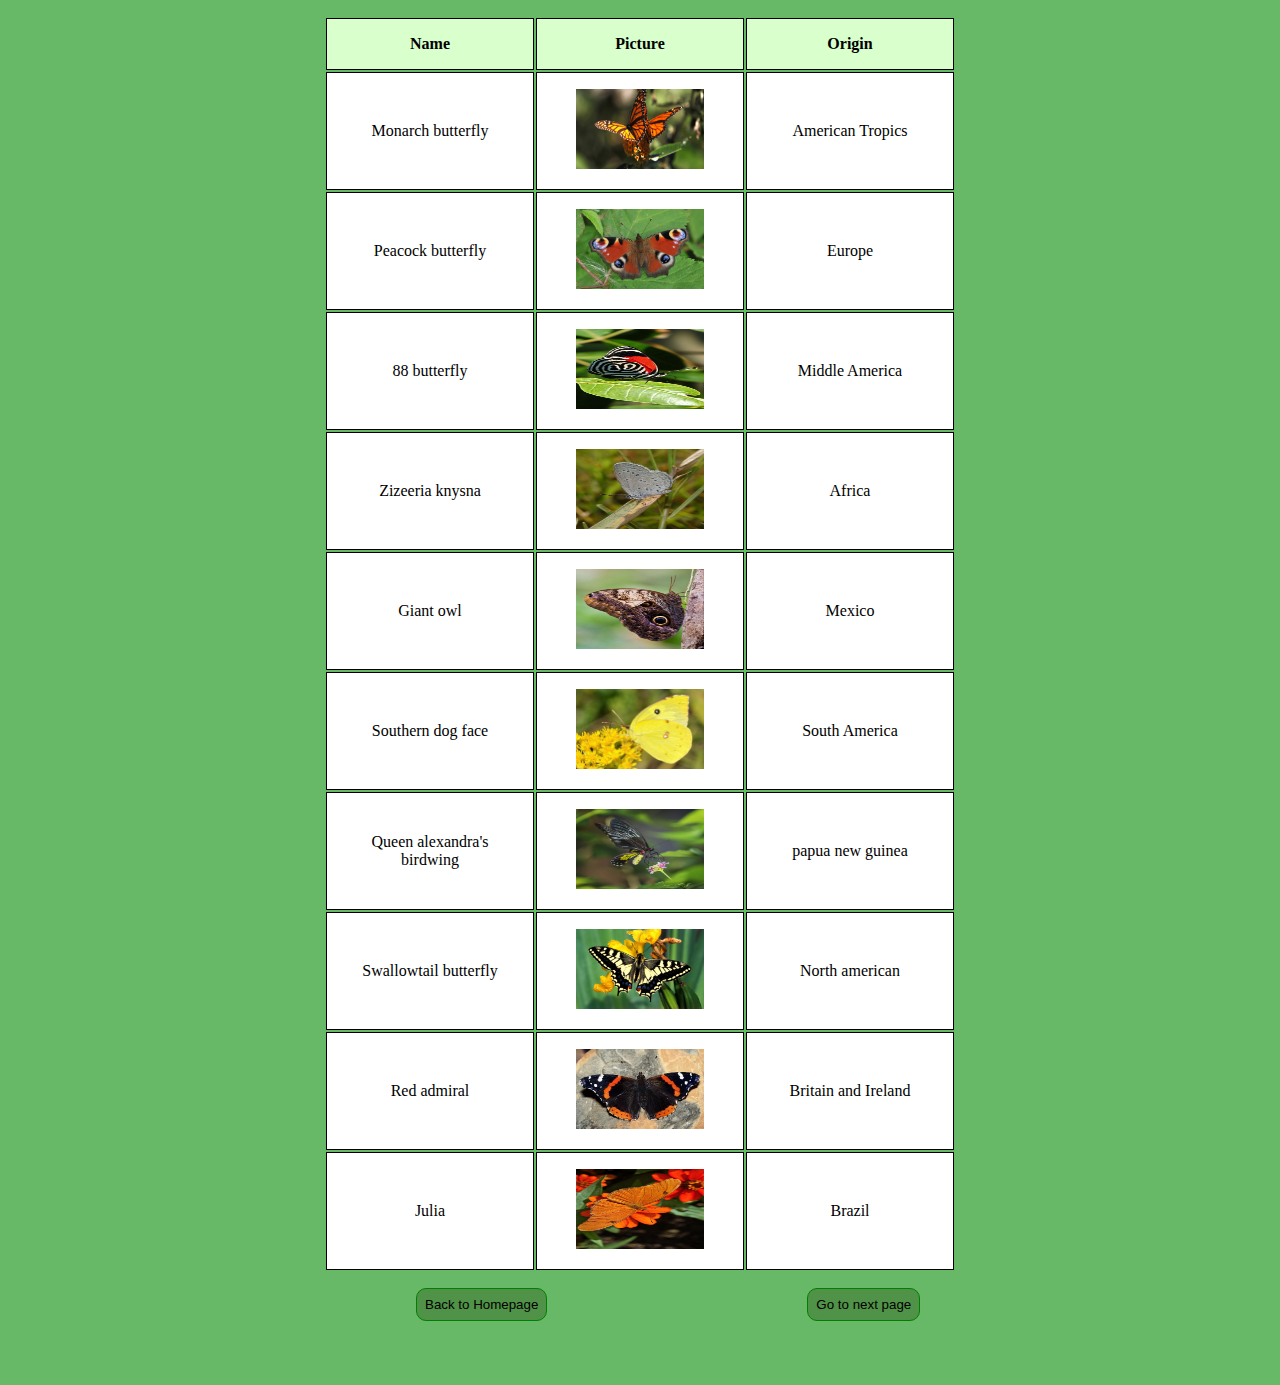
<file: BOTW.html>
<!DOCTYPE html>
<html lang="en">
<head>
    <meta charset="UTF-8">
    <meta http-equiv="X-UA-Compatible" content="IE=edge">
    <meta name="viewport" content="width=device-width, initial-scale=1.0">
    <title>Document</title>
    <link rel="stylesheet" href="BOTW.css">
</head>
<body>
    <div class="container">
        <table>
            <tr>
                <th>Name</th>
                <th>Picture</th>
                <th>Origin</th>
            </tr>
            <tr>
                    <td>Monarch butterfly</td>
                    <td><img src="but1.jpeg"></td>
                    <td>American  Tropics</td>
            </tr>
            <tr>
                <td>Peacock butterfly</td>
                <td><img src="but2.jpeg"></td>
                <td>Europe</td>
        </tr>
        <tr>
            <td>88 butterfly</td>
            <td><img src="but3.jpeg"></td>
            <td>Middle America</td>
    </tr>
    <tr>
        <td>Zizeeria knysna</td>
        <td><img src="but4.jpeg"></td>
        <td>Africa</td>
</tr>
<tr>
    <td>Giant owl</td>
    <td><img src="but5.jpeg"></td>
    <td>Mexico</td>
</tr>
<tr>
    <td>Southern dog face</td>
    <td><img src="but6.jpeg"></td>
    <td>South America</td>
</tr>
<tr>
    <td>Queen alexandra's birdwing</td>
    <td><img src="but7.jpeg"></td>
    <td> papua new guinea</td>
</tr>
<tr>
    <td>Swallowtail butterfly</td>
    <td><img src="but11.jpeg"></td>
    <td>North american</td>
</tr>
<tr>
    <td>Red admiral</td>
    <td><img src="but9.jpeg"></td>
    <td>Britain and Ireland</td>
</tr>
<tr>
    <td>Julia</td>
    <td><img src="but10.jpeg"></td>
    <td>Brazil</td>
</tr>
        </table>

        
        <a href="Website.html"><button>Back to Homepage</button></a>
        <a href="Form.html"><button class="btn">Go to next page</button></a>
    </div>
</body>
</html>
</file>
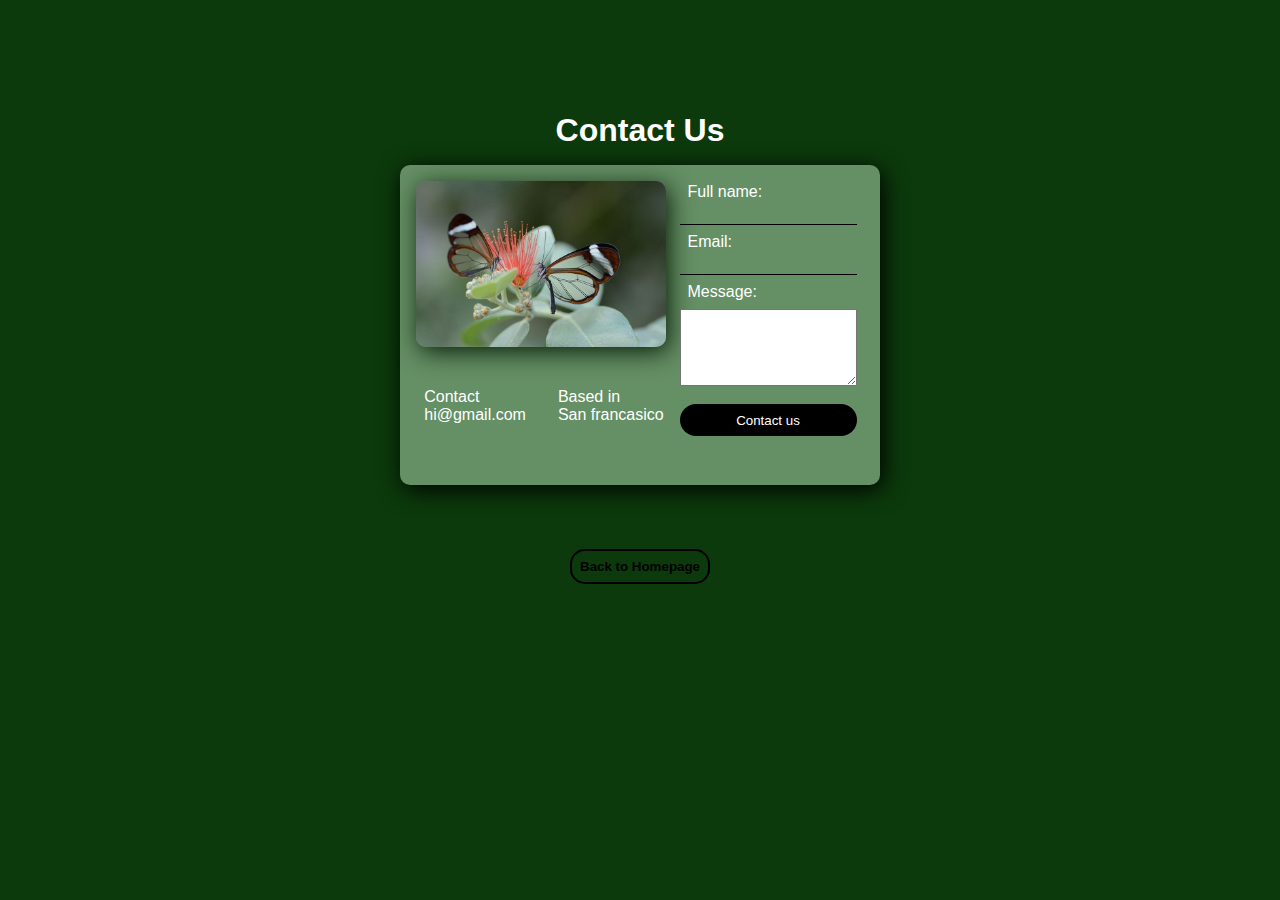
<file: contact.html>
<!DOCTYPE html>
<html lang="en">
<head>
    <meta charset="UTF-8">
    <meta http-equiv="X-UA-Compatible" content="IE=edge">
    <meta name="viewport" content="width=device-width, initial-scale=1.0">
    <title>Document</title>
    <link rel="stylesheet" href="contact.css">
</head>
<body>
    <div class="wrapper">
        <h2>Contact Us</h2>
    <div class="container">
        <div class="img-container">
            <img src="FR.jpeg" alt="">
        </div>
        <form>
            <label for="name">Full name:</label>
            <input type="text">

            <label for="email">Email:</label>
            <input type="email">

            <label for="msg">Message:</label>
            <textarea name="" id="" cols="20" rows="5"></textarea>
<br>
            <button class="btn">Contact us</button>
        </form>

        <div class="contact-info">
            <h5>Contact <br> hi@gmail.com</h5>
<br>
            <h5>Based in <br>San francasico</h5>
        </div>
    </div>

    <a href="Website.html"><button class="btn2">Back to Homepage</button></a>

</div>
</body>
</html>
</file>
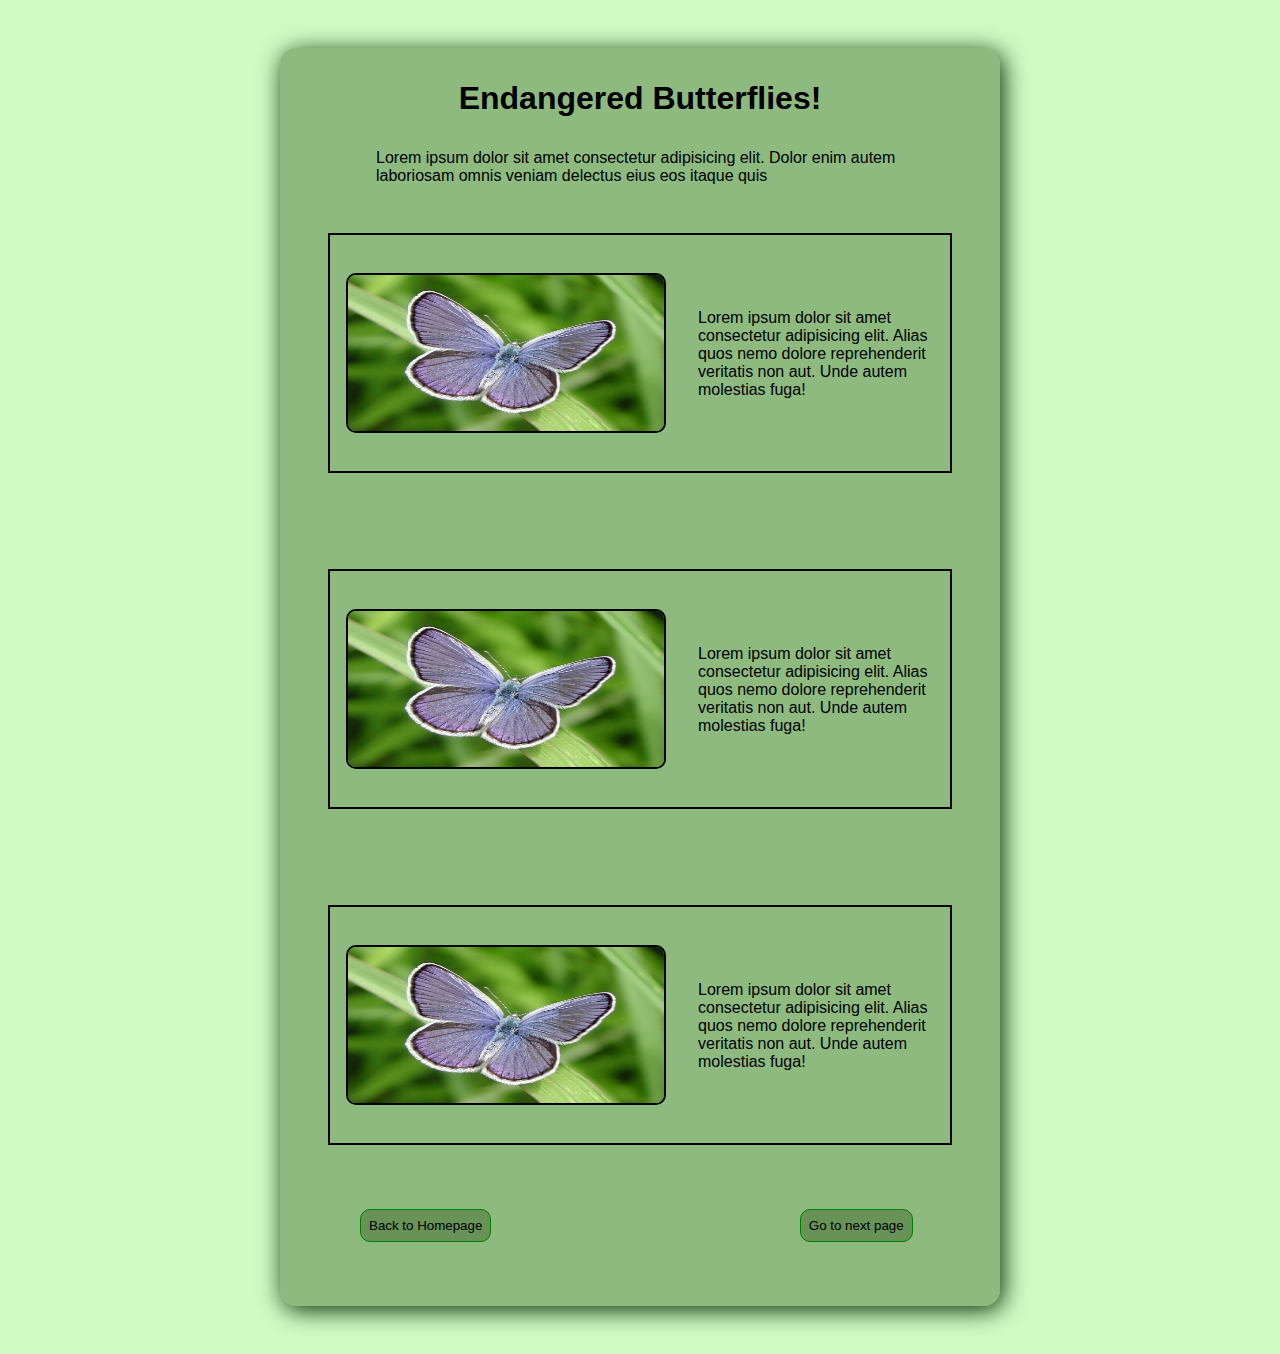
<file: Endangered.html>
<!DOCTYPE html>
<html lang="en">
<head>
    <meta charset="UTF-8">
    <meta http-equiv="X-UA-Compatible" content="IE=edge">
    <meta name="viewport" content="width=device-width, initial-scale=1.0">
    <title>Document</title>
    <link rel="stylesheet" href="endangered.css">
</head>
<body>
    <div class="container">
        <div class="head-section">
            <h1>Endangered Butterflies!
            </h1>
            <p class="paragraph">Lorem ipsum dolor sit amet consectetur adipisicing elit. Dolor enim autem laboriosam omnis veniam delectus eius eos itaque quis</p>
        </div>

        <div class="sub-section">
                <div class="content">
                    <div class="img-container">
                    <img src="male_karner_blue_lg.jpg" alt="img">
                    <div class="overlay">
                    <h3 class="def">MALE KARNER</h3>
                    <p class="def">Historical Range: Illinois, Indiana, Massachusetts, Michigan, Minnesota, New Hampshire, New York, Ohio, Pennsylvania, Wisconsin.                    </p></div>
                    </div>
                    <p class="side-content">Lorem ipsum dolor sit amet consectetur adipisicing elit. Alias quos nemo dolore reprehenderit veritatis non aut. Unde autem molestias fuga!</p>
                </div>
            </div>

            <div class="sub-section">
                <div class="content">
                    <div class="img-container">
                    <img src="male_karner_blue_lg.jpg" alt="img">
                    <div class="overlay">
                    <h3 class="def">MALE KARNER</h3>
                    <p class="def">Historical Range: Illinois, Indiana, Massachusetts, Michigan, Minnesota, New Hampshire, New York, Ohio, Pennsylvania, Wisconsin.                    </p></div>
                    </div>
                    <p class="side-content">Lorem ipsum dolor sit amet consectetur adipisicing elit. Alias quos nemo dolore reprehenderit veritatis non aut. Unde autem molestias fuga!</p>
                </div>
            </div>

            <div class="sub-section">
                <div class="content">
                    <div class="img-container">
                    <img src="male_karner_blue_lg.jpg" alt="img">
                    <div class="overlay">
                    <h3 class="def">MALE KARNER</h3>
                    <p class="def">Historical Range: Illinois, Indiana, Massachusetts, Michigan, Minnesota, New Hampshire, New York, Ohio, Pennsylvania, Wisconsin.                    </p></div>
                    </div>
                    <p class="side-content">Lorem ipsum dolor sit amet consectetur adipisicing elit. Alias quos nemo dolore reprehenderit veritatis non aut. Unde autem molestias fuga!</p>
                </div>
            </div>
            <a href="Website.html"><button>Back to Homepage</button></a>
            <a href="BOTW.html"><button class="btn">Go to next page</button></a>
        </div>
    </div>
</body>
</html>
</file>
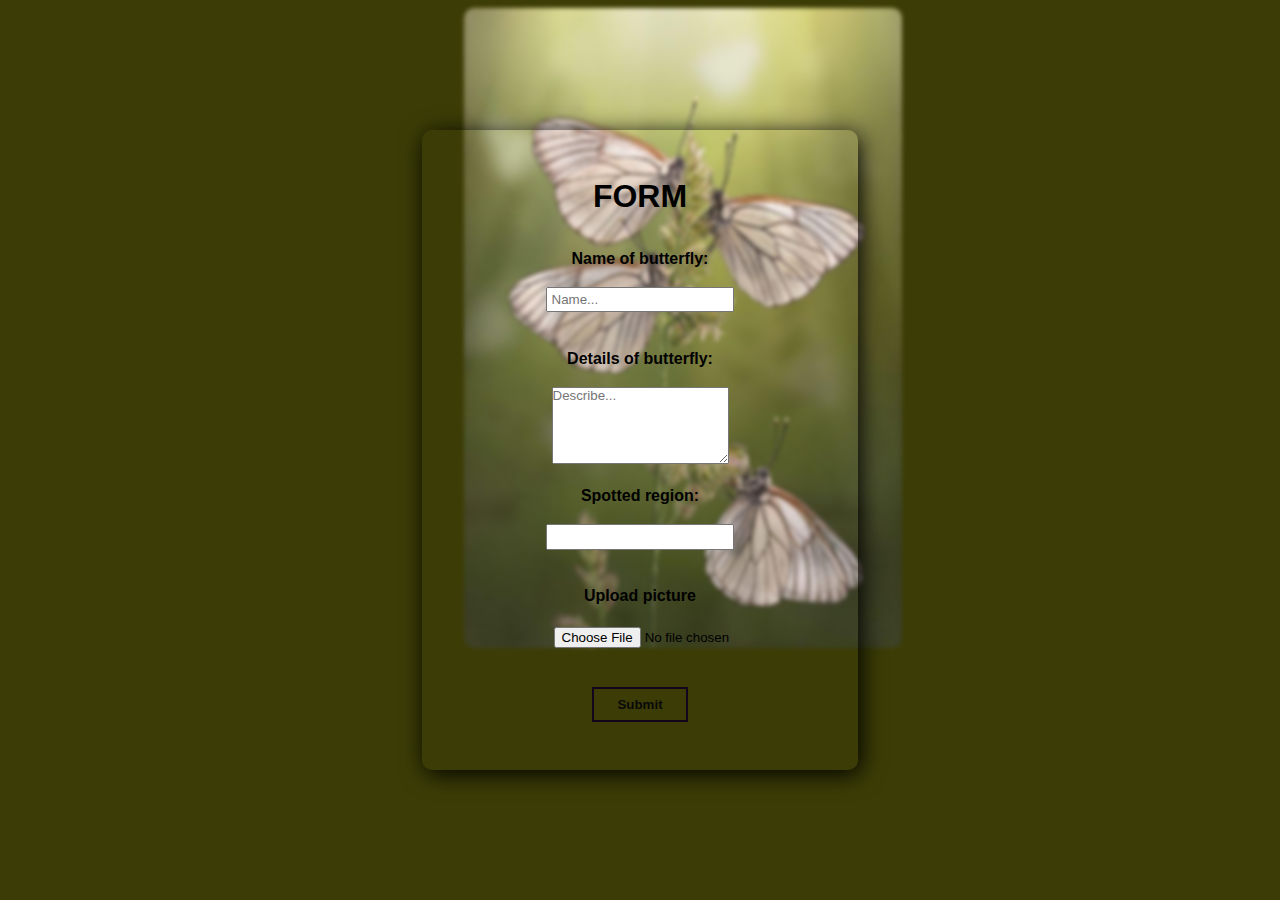
<file: Form.html>
<!DOCTYPE html>
<html lang="en">
<head>
    <meta charset="UTF-8">
    <meta http-equiv="X-UA-Compatible" content="IE=edge">
    <meta name="viewport" content="width=device-width, initial-scale=1.0">
    <title>Document</title>
    <link rel="stylesheet" href="Form.css">
</head>
<body>
    <div class="container">

        <img src="bgfrom.jpeg" alt="">
            <form enctype="multipart/form-data">
                <h2>FORM</h2>
                <label>Name of butterfly:</label>
                <input type="text" placeholder="Name...">
        <br>
                <label>Details of butterfly:</label>
                <textarea  cols="20" rows="5" placeholder="Describe..."></textarea>
            <br>
                <label>Spotted region:</label>
                <input type="text">
        <br>
                <label>Upload picture</label>
                <input type="file" class="file">
        <br><br>
        <button>Submit</button>
            </form>
  
    </div>
</body>
</html>
</file>
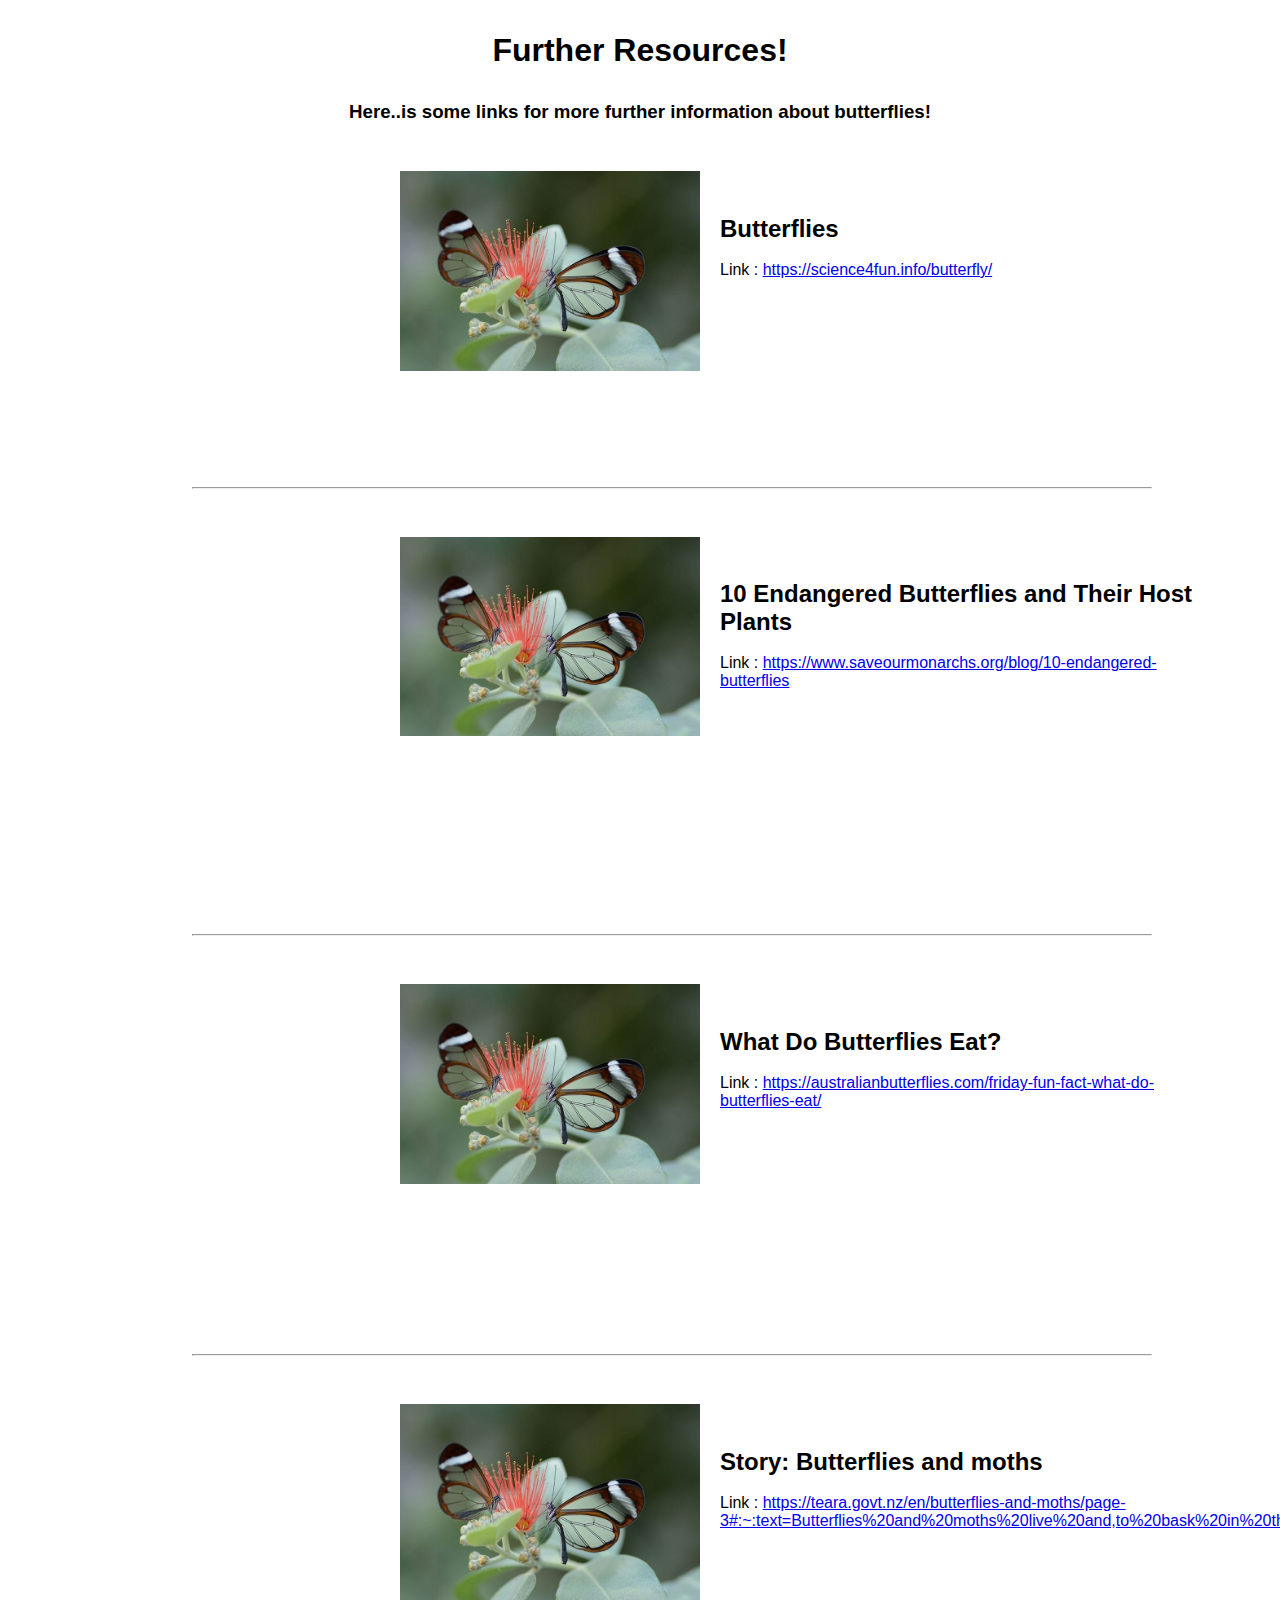
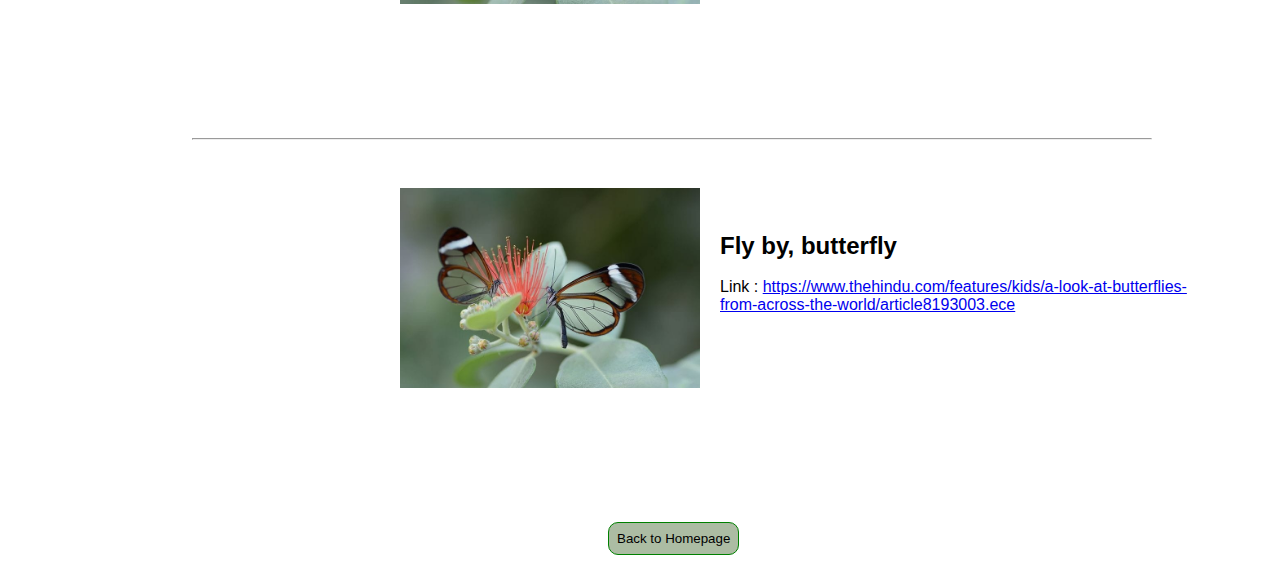
<file: FR.html>
<!DOCTYPE html>
<html lang="en">

<head>
    <meta charset="UTF-8">
    <meta http-equiv="X-UA-Compatible" content="IE=edge">
    <meta name="viewport" content="width=device-width, initial-scale=1.0">
    <title>Document</title>
    <link rel="stylesheet" href="FR.css">
</head>

<body>
    <div class="wrapper">
        <h6>Further Resources!</h6>
        <div class="container">
            <h3>Here..is some links for more further information about butterflies!</h3>


            <div class="info">
                    <div class="img-container">
                        <img src="FR.jpeg" alt="">
                    </div>
                    <div class="info-links">
                    <h2>Butterflies</h2>
                   <br>
                    <p>Link : 
                        <a href="https://science4fun.info/butterfly/">https://science4fun.info/butterfly/</a>
                    </p>
                </div>
                <hr>
            </div>
        </div>


            <div class="info">
                    <div class="img-container">
                        <img src="FR.jpeg" alt="">
                    </div>
                    <div class="info-links">
                    <h2>10 Endangered Butterflies and Their Host Plants</h2>
                   <br>
                    <p>Link :
                        <a href="https://www.saveourmonarchs.org/blog/10-endangered-butterflies">https://www.saveourmonarchs.org/blog/10-endangered-butterflies</a>
                                            </p>
                </div>
                <br><br>
                <hr>
            </div>
        </div>


        <div class="info">
                <div class="img-container">
                    <img src="FR.jpeg" alt="">
                </div>
                <div class="info-links">
                <h2>What Do Butterflies Eat?</h2>
               <br>
                <p>Link : <a href="https://australianbutterflies.com/friday-fun-fact-what-do-butterflies-eat/">https://australianbutterflies.com/friday-fun-fact-what-do-butterflies-eat/</a>
                </p>
            </div>
            <br><br>
            <hr>
        </div>
    </div>


    <div class="info">
            <div class="img-container">
                <img src="FR.jpeg" alt="">
            </div>
            <div class="info-links">
            <h2>Story: Butterflies and moths</h2>
           <br>
            <p>Link : 
                <a href="https://teara.govt.nz/en/butterflies-and-moths/page-3#:~:text=Butterflies%20and%20moths%20live%20and,to%20bask%20in%20the%20sun">https://teara.govt.nz/en/butterflies-and-moths/page-3#:~:text=Butterflies%20and%20moths%20live%20and,to%20bask%20in%20the%20sun</a>
            </p>
        </div>
        <hr>
    </div>
</div>

<div class="info">
            <div class="img-container">
            <img src="FR.jpeg" alt="">
        </div>
        <div class="info-links">
        <h2>Fly by, butterfly</h2>
       <br>
        <p>Link : 
            <a href="https://www.thehindu.com/features/kids/a-look-at-butterflies-from-across-the-world/article8193003.ece">https://www.thehindu.com/features/kids/a-look-at-butterflies-from-across-the-world/article8193003.ece</a>
        </p>
    </div>
</div>
</div>

<a href="Website.html"><button>Back to Homepage</button></a>

    </div>
</body>

</html>
</file>
<file: BOTW.css>
*{
    margin: 0;
    padding: 0;
    box-sizing: border-box;
}

body{
    background-color: rgb(103, 185, 103);
}

table{
    justify-content: center;
    display: flex;
    margin-top: 1rem;
    text-align: center;
}

th{
    background-color: rgb(217, 255, 205);
}
td{
    background-color: white;
}
td,th{
    border: 1px solid black;
    padding: 1rem;
    width: 13rem;
}


table td img{
    height: 5rem;
    width: 8rem;
    /* margin-left: 1.3rem; */
}

button{
    margin:1rem 8rem;
    padding: .5rem;
    background-color: rgba(48, 88, 25, 0.4);   ;
    border-radius: 10px;
    border: 1px solid green;
    cursor: pointer;
    margin-bottom: 4rem;
    position: relative;
    left: 18rem;
}

button:hover{
    background-color: transparent;
}

.btn{
    /* margin-left: 30rem; */
}
</file>
<file: contact.css>
*{
    margin: 0;
    padding: 0;
    box-sizing: border-box;
    font-family: sans-serif;
}

body{
    background-color: rgb(12, 58, 12);
}

.container{
    box-shadow: 3px 5px 25px rgb(0, 0, 0);
    width: 30rem;
    height: 20rem;
    margin: 8rem auto;
    position: relative;
    color: white;
    border-radius: 10px;
    background-color: rgb(101, 143, 101);
}

.img-container img{
    width: 250px;
    border-radius:10px ;
    box-shadow: 3px 5px 25px rgb(9, 31, 9);
    margin:  1rem;
}

form{
    justify-content: center;
    display: grid; 
    position: relative;
    left:8rem ;
    top: -12rem;
}

label{
    margin: .5rem;
}

input{
    border: none;
    outline: none;
    background: none;
    border-bottom: 1px solid black;
}

.contact-info{
    justify-content: center;
    display: grid;
    position: relative;
    top: -16rem;
    left: -6em;
    display: flex;
}

h5{
    margin: 1rem;
    font-weight: 200;
    font-size: 1rem;
}

.btn{
    background-color:black ;
    color: white;
    border-radius: 20px;
    cursor: pointer;
    height: 2rem;
    border: none;
}

h2{
    justify-content: center;
    display: grid;
    position: relative;
    top: 7rem;
     color: white;
     font-size: 2rem;
}


a{
    display: grid;
    justify-content: center;
    position: relative;
    top: -4rem;
    text-decoration: none;
}

.btn2{
    padding: .5rem;
    border-radius: 15px;
    border: none;
    cursor: pointer;
    font-weight: 800;
    background: transparent;
    border: 2px solid black;
}

.btn2:hover{
    background: rgb(77, 172, 33);
}
</file>
<file: endangered.css>
*{
    margin: 0;
    padding: 0;
    box-sizing: border-box;
}
body{
    background-color: rgb(206, 252, 195);
    font-family: sans-serif;
}


.container{
    box-shadow: rgb(0, 43, 0) 3px 4px 25px;
    background-color: rgba(48, 88, 25, 0.4);
    height: 100%;
    margin: 3rem auto;
    border-radius: 1rem;
    width: 45rem;
}

.container h1{
    text-align: center;
    padding: 2rem;
}

.container p{
    width: 35rem;
    margin-left: 6rem ;
}

.sub-section{
    padding: 3rem;
}

.content{
    height: 15rem;
    border:2px solid black ;
}

.overlay{
    background-color: rgba(0, 0, 0,0.7);
    height: 10rem;
    width: 20rem;
    position: absolute;
    margin-top:-10.3rem;
    margin-left: 1rem;
    border:2px solid black ;
    cursor: pointer;
    opacity: 0;
    transition:.4s ease;
}
.overlay:hover{
    opacity:1;
    color: white;
}

.overlay h3{
    margin-left:5rem;
    margin-top: 1rem;

}

.overlay  p{
    text-align: center;
    margin-left: 2rem;
    margin-top: 1rem;
    width: 15rem;
}
 
.img-container img:hover .overlay{
    opacity: 1;
}

 .img-container img{
    width: 20rem;
    height: 10rem;
    margin-top: 2.4rem;
    margin-left: 1rem;
    border-radius: 10px;
    border:2px solid black ;
    cursor: pointer;
}

.img-container:hover .overlay{
    opacity: 1;
}

.overlay h3, .overlay p{
    opacity: 100%;
}

.side-content{
    padding: 10rem;
    position: relative;
    top: -18rem;
    left: 7rem;
}

button{
    margin: 1rem 5rem;
    padding: .5rem;
    background-color: rgba(48, 88, 25, 0.4);   ;
    border-radius: 10px;
    border: 1px solid green;
    cursor: pointer;
    margin-bottom: 4rem;
}

button:hover{
    background-color: transparent;
}

.btn{
    margin-left: 14rem;
}
</file>
<file: Form.css>
*{
    margin: 0;
    padding: 0;
    box-sizing: border-box;
    font-family: sans-serif;
}

body{
    background-color: rgb(60, 61, 6);
}

.container{
    display: grid;
    justify-content: center;
    min-height: 100vh;
    align-items: center;
    font-weight: 700;

}
img{
   position: absolute;
   height: 40rem;
   width: 27.4rem;
   top: .5rem;
   filter: blur(2px);
   z-index: 1;
   left: 29rem;
   border-radius: 10px;
}

form{
    /* background-image: url(bgfrom.jpeg); */
    padding: 3rem;
    text-align: center;
    /* background-repeat: no-repeat; */
    box-shadow: 3px 4px 25px rgb(0, 0, 0);
    border-radius: 10px;
    z-index: 900;
}


.file{
    margin-left: 5rem;
}

form input{
    margin: 0 auto;
}

form label, input{
    display: block;   
    margin: 1rem;
    position: relative;
    padding: .2rem;
}

button{
   padding: .5rem;
   width: 6rem;
   background-color: transparent;
   border: 2px solid rgb(19, 5, 27);
   font-weight: 700;
   color: rgb(10, 9, 9);
   cursor: pointer;
   overflow: hidden;
}

button:hover{
    transition: .3s ease;
    box-shadow: inset 6rem 0 0 0 rgb(218, 171, 218);
}
h2{
    margin-bottom: 2rem;
    font-size: 2rem;
}
</file>
<file: FR.css>
/* *{
    margin: 0;
    padding: 0;
    font-family: sans-serif;
}

h6{
    display: grid;
    justify-content: center;
    margin-top: 2rem;
    font-size: 2rem;
}

.container{
    display: grid;
    justify-content: center;
}



h3{
position: relative;
top: 3rem;
}

/* .info-links{
    width: 20rem;
    left: 15rem;
    top: -5rem;
    display: block;
    position: relative;
} */

/* img{
    height: 12rem;
    position: relative;
    top: 10rem;
    left: -20rem;
}

.info{
    display: grid;
    justify-content: center;
    margin-right: 10rem;
} */
 

*{
    margin: 0;
    padding: 0;
    box-sizing: border-box;
    font-family: sans-serif;
}

body{
    width: 100%;
}

h6{
    display: grid;
    justify-content: center;
    font-size: 2rem;
    margin: 2rem;
}

h3{
    display: grid;
    justify-content: center;
}

.img-container img{
    width:300px;
    margin: 3rem 25rem;
}

/* .info-links{
    position: relative;
    left: 45rem;
    top: -13rem;
    width: 400px;
} */

.info-links{
    width: 500px;
    left: 45rem;
    top: -13rem;
    position: relative;
}

hr{
    left: 12rem;
    position: relative;
    width: 60rem;
}


button{
    left: 38rem;
    padding: .5rem;
    background-color: rgba(48, 88, 25, 0.4);   ;
    border-radius: 10px;
    border: 1px solid green;
    cursor: pointer;
    margin-bottom: 2rem;
    position: relative;
}

button:hover{
    background-color: transparent;
}

.btn{
    margin-left: 14rem;
}
</file>
